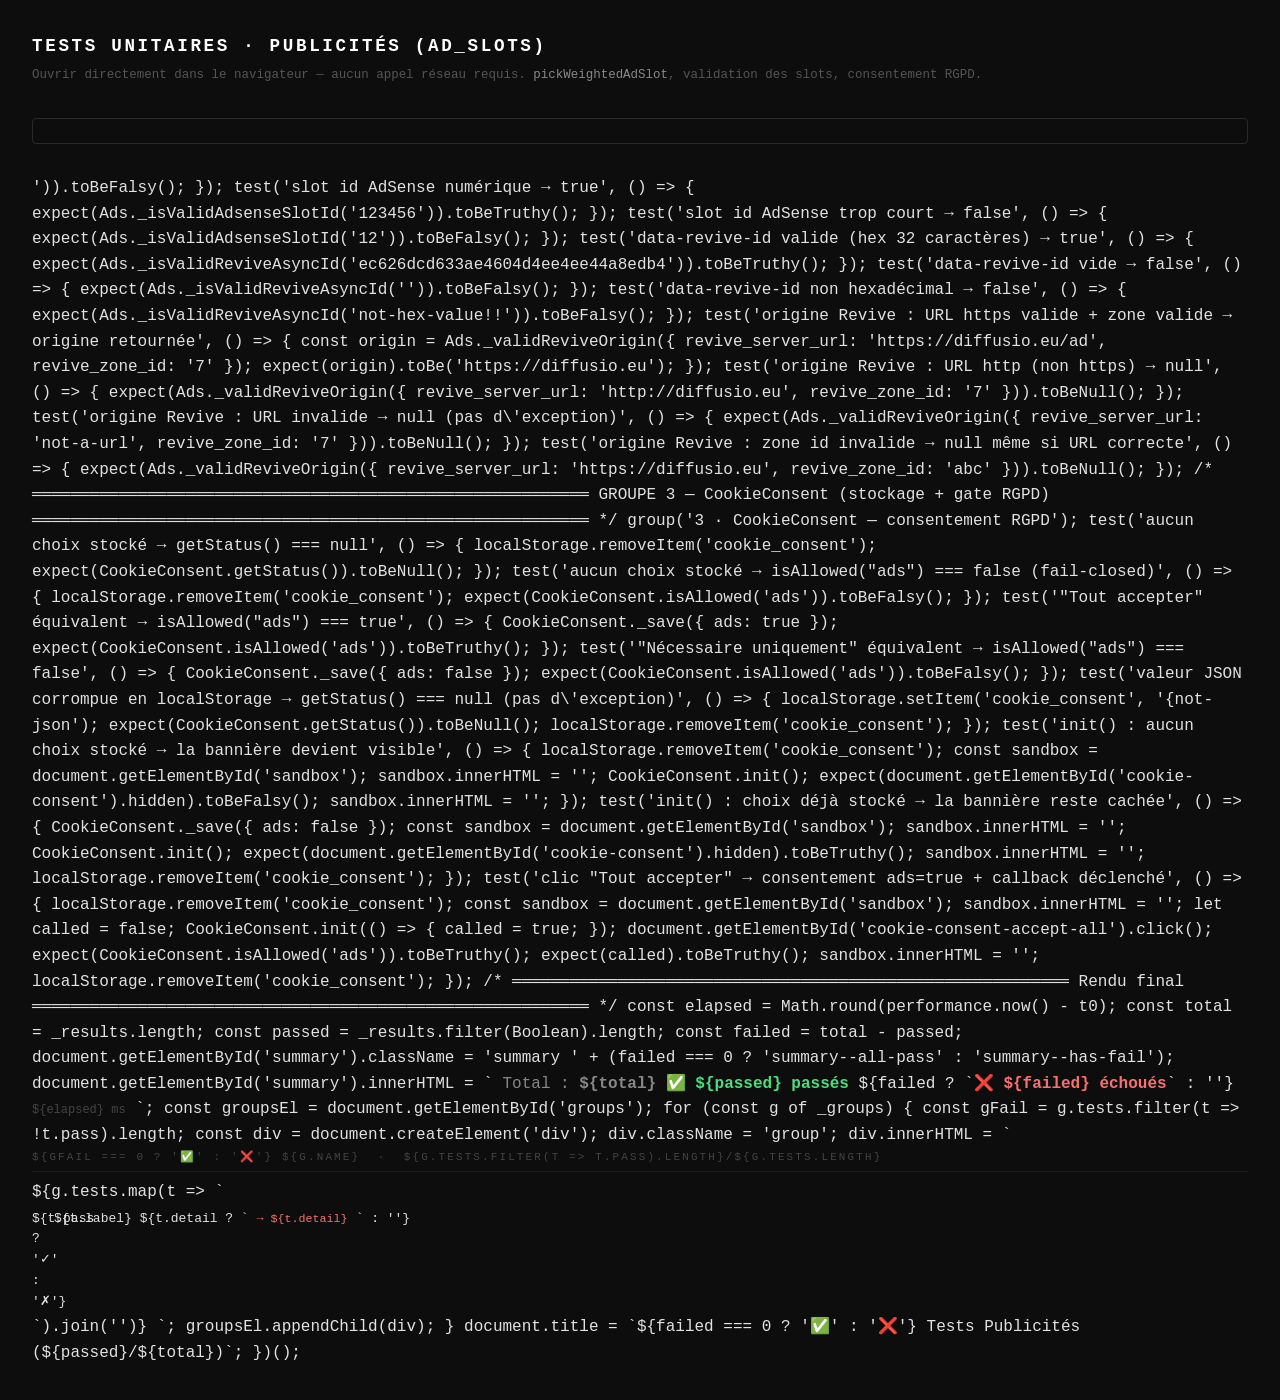
<file: site/tests/ad-slots.test.html>
<!DOCTYPE html>
<html lang="fr">
<head>
  <meta charset="UTF-8">
  <title>Tests Publicités — Portfolio</title>
  <style>
    * { box-sizing: border-box; margin: 0; padding: 0; }
    body {
      font-family: 'Courier New', monospace;
      background: #0d0d0d;
      color: #e2e2e2;
      padding: 32px;
      line-height: 1.6;
    }
    h1 { font-size: 1.1rem; text-transform: uppercase; letter-spacing: .15em; color: #fff; margin-bottom: 6px; }
    .hint { color: #555; font-size: 0.78rem; margin-bottom: 32px; }
    .hint code { color: #888; }

    .summary {
      display: flex; gap: 20px; align-items: center;
      padding: 12px 18px; border: 1px solid #2a2a2a;
      border-radius: 4px; margin-bottom: 32px; font-size: 0.85rem;
    }
    .summary__pass  { color: #4ade80; font-weight: 700; }
    .summary__fail  { color: #f87171; font-weight: 700; }
    .summary__total { color: #888; }
    .summary__time  { color: #444; margin-left: auto; font-size: 0.75rem; }
    .summary--all-pass { border-color: #14532d; background: #052e16; }
    .summary--has-fail { border-color: #7f1d1d; background: #2d0e0e; }

    .group { margin-bottom: 26px; }
    .group__title {
      font-size: 0.68rem; text-transform: uppercase; letter-spacing: .2em;
      color: #444; border-bottom: 1px solid #1c1c1c;
      padding-bottom: 5px; margin-bottom: 8px;
    }

    .test { display: flex; align-items: baseline; gap: 8px; padding: 3px 0; font-size: 0.81rem; }
    .test__icon  { flex-shrink: 0; width: 14px; }
    .test--pass .test__label { color: #c8c8c8; }
    .test--fail .test__label { color: #fca5a5; }
    .test__detail { color: #f87171; font-size: 0.73rem; }
  </style>
</head>
<body>

  <h1>Tests unitaires · Publicités (ad_slots)</h1>
  <p class="hint">Ouvrir directement dans le navigateur — aucun appel réseau requis. <code>pickWeightedAdSlot</code>, validation des slots, consentement RGPD.</p>

  <div class="summary" id="summary"></div>
  <div id="groups"></div>

  <!-- Zone DOM isolée pour tester CookieConsent.init() -->
  <div id="sandbox" style="display:none" aria-hidden="true"></div>

  <!-- Modules à tester -->
  <script src="../assets/js/app-utils.js"></script>
  <script src="../assets/js/cookie-consent.js"></script>
  <script src="../assets/js/ads.js"></script>

  <script>
  (() => {
    /* ══════════════════════════════════════════════════════════
       Mini test runner (identique à i18n.test.html)
    ══════════════════════════════════════════════════════════ */
    const _groups  = [];
    const _results = [];
    let   _current = null;

    function group(name) {
      _current = { name, tests: [] };
      _groups.push(_current);
    }

    function _record(label, pass, detail = '') {
      _current.tests.push({ label, pass, detail });
      _results.push(pass);
    }

    function test(label, fn) {
      try   { fn(); _record(label, true); }
      catch (e) { _record(label, false, e.message); }
    }

    function expect(received) {
      return {
        toBe(exp) {
          if (received !== exp)
            throw new Error(`reçu "${received}" · attendu "${exp}"`);
        },
        toBeNull() {
          if (received !== null)
            throw new Error(`reçu "${received}" · attendu null`);
        },
        toBeTruthy() {
          if (!received)
            throw new Error(`valeur falsy : "${received}"`);
        },
        toBeFalsy() {
          if (received)
            throw new Error(`valeur truthy : "${received}"`);
        },
      };
    }

    const t0 = performance.now();

    /* ══════════════════════════════════════════════════════════
       GROUPE 1 — pickWeightedAdSlots()
    ══════════════════════════════════════════════════════════ */
    group('1 · AppUtils.pickWeightedAdSlots()');

    test('tableau vide → []', () => {
      expect(AppUtils.pickWeightedAdSlots([], 4).length).toBe(0);
    });

    test('valeur non-tableau (null) → []', () => {
      expect(AppUtils.pickWeightedAdSlots(null, 4).length).toBe(0);
    });

    test('count = 0 → []', () => {
      expect(AppUtils.pickWeightedAdSlots([{ id: 1 }], 0).length).toBe(0);
    });

    test('un seul slot, count=4 → tableau à un élément', () => {
      const slot = { id: 1, weight: 3 };
      const picked = AppUtils.pickWeightedAdSlots([slot], 4);
      expect(picked.length).toBe(1);
      expect(picked[0]).toBe(slot);
    });

    test('moins de slots que count → tous les slots retournés (rempli au maximum)', () => {
      const slots = [{ id: 1 }, { id: 2 }, { id: 3 }];
      const picked = AppUtils.pickWeightedAdSlots(slots, 10);
      expect(picked.length).toBe(3);
    });

    test('plus de slots que count → exactement count retournés, sans doublon', () => {
      const slots = [{ id: 1 }, { id: 2 }, { id: 3 }, { id: 4 }, { id: 5 }];
      const picked = AppUtils.pickWeightedAdSlots(slots, 2);
      expect(picked.length).toBe(2);
      const ids = picked.map(s => s.id);
      if (new Set(ids).size !== 2) throw new Error(`doublon détecté : ${ids.join(',')}`);
    });

    test('slot sans weight → traité comme weight=1 (ne lève pas d\'erreur)', () => {
      const slot = { id: 1 };
      expect(AppUtils.pickWeightedAdSlots([slot], 1)[0]).toBe(slot);
    });

    test('tirage → ne retourne que des éléments du tableau fourni', () => {
      const slots = [{ id: 1, weight: 1 }, { id: 2, weight: 5 }, { id: 3, weight: 2 }];
      for (let i = 0; i < 200; i++) {
        const picked = AppUtils.pickWeightedAdSlots(slots, 2);
        for (const p of picked) {
          if (!slots.includes(p)) throw new Error(`résultat hors tableau : ${JSON.stringify(p)}`);
        }
      }
    });

    test('distribution pondérée respectée sur un grand échantillon (count=1)', () => {
      const slots = [{ id: 'a', weight: 1 }, { id: 'b', weight: 9 }];
      const counts = { a: 0, b: 0 };
      const N = 5000;
      for (let i = 0; i < N; i++) counts[AppUtils.pickWeightedAdSlots(slots, 1)[0].id]++;
      const ratioB = counts.b / N;
      // Attendu ~90% pour b (weight 9 vs 1) — tolérance large pour éviter la flakiness
      if (ratioB < 0.8 || ratioB > 0.98) {
        throw new Error(`ratio b = ${ratioB.toFixed(3)} (attendu ~0.9)`);
      }
    });

    test('poids négatif ou nul → traité comme minimum 1 (pas de division par zéro)', () => {
      const slots = [{ id: 1, weight: -5 }, { id: 2, weight: 0 }];
      for (let i = 0; i < 50; i++) {
        const picked = AppUtils.pickWeightedAdSlots(slots, 1);
        if (![1, 2].includes(picked[0].id)) throw new Error('résultat inattendu');
      }
    });

    /* ══════════════════════════════════════════════════════════
       GROUPE 2 — Validation Ads (regex, origine Revive)
    ══════════════════════════════════════════════════════════ */
    group('2 · Ads — validation défensive côté client');

    test('zone id Revive valide (numérique) → true', () => {
      expect(Ads._isValidReviveZoneId('42')).toBeTruthy();
    });

    test('zone id Revive vide → false', () => {
      expect(Ads._isValidReviveZoneId('')).toBeFalsy();
    });

    test('zone id Revive non numérique → false', () => {
      expect(Ads._isValidReviveZoneId('abc')).toBeFalsy();
    });

    test('zone id Revive undefined → false (pas d\'exception)', () => {
      expect(Ads._isValidReviveZoneId(undefined)).toBeFalsy();
    });

    test('client id AdSense au format ca-pub-XXXXXXXXXXXXXXXX → true', () => {
      expect(Ads._isValidAdsenseClientId('ca-pub-1234567890123456')).toBeTruthy();
    });

    test('client id AdSense mal formé → false', () => {
      expect(Ads._isValidAdsenseClientId('pub-1234567890123456')).toBeFalsy();
    });

    test('client id AdSense avec script injecté → false', () => {
      expect(Ads._isValidAdsenseClientId('ca-pub-123"><script>alert(1)</script>')).toBeFalsy();
    });

    test('slot id AdSense numérique → true', () => {
      expect(Ads._isValidAdsenseSlotId('123456')).toBeTruthy();
    });

    test('slot id AdSense trop court → false', () => {
      expect(Ads._isValidAdsenseSlotId('12')).toBeFalsy();
    });

    test('data-revive-id valide (hex 32 caractères) → true', () => {
      expect(Ads._isValidReviveAsyncId('ec626dcd633ae4604d4ee4ee44a8edb4')).toBeTruthy();
    });

    test('data-revive-id vide → false', () => {
      expect(Ads._isValidReviveAsyncId('')).toBeFalsy();
    });

    test('data-revive-id non hexadécimal → false', () => {
      expect(Ads._isValidReviveAsyncId('not-hex-value!!')).toBeFalsy();
    });

    test('origine Revive : URL https valide + zone valide → origine retournée', () => {
      const origin = Ads._validReviveOrigin({ revive_server_url: 'https://diffusio.eu/ad', revive_zone_id: '7' });
      expect(origin).toBe('https://diffusio.eu');
    });

    test('origine Revive : URL http (non https) → null', () => {
      expect(Ads._validReviveOrigin({ revive_server_url: 'http://diffusio.eu', revive_zone_id: '7' })).toBeNull();
    });

    test('origine Revive : URL invalide → null (pas d\'exception)', () => {
      expect(Ads._validReviveOrigin({ revive_server_url: 'not-a-url', revive_zone_id: '7' })).toBeNull();
    });

    test('origine Revive : zone id invalide → null même si URL correcte', () => {
      expect(Ads._validReviveOrigin({ revive_server_url: 'https://diffusio.eu', revive_zone_id: 'abc' })).toBeNull();
    });

    /* ══════════════════════════════════════════════════════════
       GROUPE 3 — CookieConsent (stockage + gate RGPD)
    ══════════════════════════════════════════════════════════ */
    group('3 · CookieConsent — consentement RGPD');

    test('aucun choix stocké → getStatus() === null', () => {
      localStorage.removeItem('cookie_consent');
      expect(CookieConsent.getStatus()).toBeNull();
    });

    test('aucun choix stocké → isAllowed("ads") === false (fail-closed)', () => {
      localStorage.removeItem('cookie_consent');
      expect(CookieConsent.isAllowed('ads')).toBeFalsy();
    });

    test('"Tout accepter" équivalent → isAllowed("ads") === true', () => {
      CookieConsent._save({ ads: true });
      expect(CookieConsent.isAllowed('ads')).toBeTruthy();
    });

    test('"Nécessaire uniquement" équivalent → isAllowed("ads") === false', () => {
      CookieConsent._save({ ads: false });
      expect(CookieConsent.isAllowed('ads')).toBeFalsy();
    });

    test('valeur JSON corrompue en localStorage → getStatus() === null (pas d\'exception)', () => {
      localStorage.setItem('cookie_consent', '{not-json');
      expect(CookieConsent.getStatus()).toBeNull();
      localStorage.removeItem('cookie_consent');
    });

    test('init() : aucun choix stocké → la bannière devient visible', () => {
      localStorage.removeItem('cookie_consent');
      const sandbox = document.getElementById('sandbox');
      sandbox.innerHTML = '<div id="cookie-consent" hidden></div>';
      CookieConsent.init();
      expect(document.getElementById('cookie-consent').hidden).toBeFalsy();
      sandbox.innerHTML = '';
    });

    test('init() : choix déjà stocké → la bannière reste cachée', () => {
      CookieConsent._save({ ads: false });
      const sandbox = document.getElementById('sandbox');
      sandbox.innerHTML = '<div id="cookie-consent" hidden></div>';
      CookieConsent.init();
      expect(document.getElementById('cookie-consent').hidden).toBeTruthy();
      sandbox.innerHTML = '';
      localStorage.removeItem('cookie_consent');
    });

    test('clic "Tout accepter" → consentement ads=true + callback déclenché', () => {
      localStorage.removeItem('cookie_consent');
      const sandbox = document.getElementById('sandbox');
      sandbox.innerHTML = '<div id="cookie-consent" hidden><button id="cookie-consent-accept-all"></button></div>';
      let called = false;
      CookieConsent.init(() => { called = true; });
      document.getElementById('cookie-consent-accept-all').click();
      expect(CookieConsent.isAllowed('ads')).toBeTruthy();
      expect(called).toBeTruthy();
      sandbox.innerHTML = '';
      localStorage.removeItem('cookie_consent');
    });

    /* ══════════════════════════════════════════════════════════
       Rendu final
    ══════════════════════════════════════════════════════════ */
    const elapsed = Math.round(performance.now() - t0);
    const total   = _results.length;
    const passed  = _results.filter(Boolean).length;
    const failed  = total - passed;

    document.getElementById('summary').className =
      'summary ' + (failed === 0 ? 'summary--all-pass' : 'summary--has-fail');
    document.getElementById('summary').innerHTML = `
      <span class="summary__total">Total : <strong>${total}</strong></span>
      <span class="summary__pass">✅ ${passed} passés</span>
      ${failed ? `<span class="summary__fail">❌ ${failed} échoués</span>` : ''}
      <span class="summary__time">${elapsed} ms</span>
    `;

    const groupsEl = document.getElementById('groups');
    for (const g of _groups) {
      const gFail = g.tests.filter(t => !t.pass).length;
      const div   = document.createElement('div');
      div.className = 'group';
      div.innerHTML = `
        <div class="group__title">
          ${gFail === 0 ? '✅' : '❌'} ${g.name}
          &nbsp;·&nbsp; ${g.tests.filter(t => t.pass).length}/${g.tests.length}
        </div>
        ${g.tests.map(t => `
          <div class="test ${t.pass ? 'test--pass' : 'test--fail'}">
            <span class="test__icon">${t.pass ? '✓' : '✗'}</span>
            <span class="test__label">${t.label}</span>
            ${t.detail ? `<span class="test__detail">→ ${t.detail}</span>` : ''}
          </div>
        `).join('')}
      `;
      groupsEl.appendChild(div);
    }

    document.title = `${failed === 0 ? '✅' : '❌'} Tests Publicités (${passed}/${total})`;
  })();
  </script>
</body>
</html>
</file>
